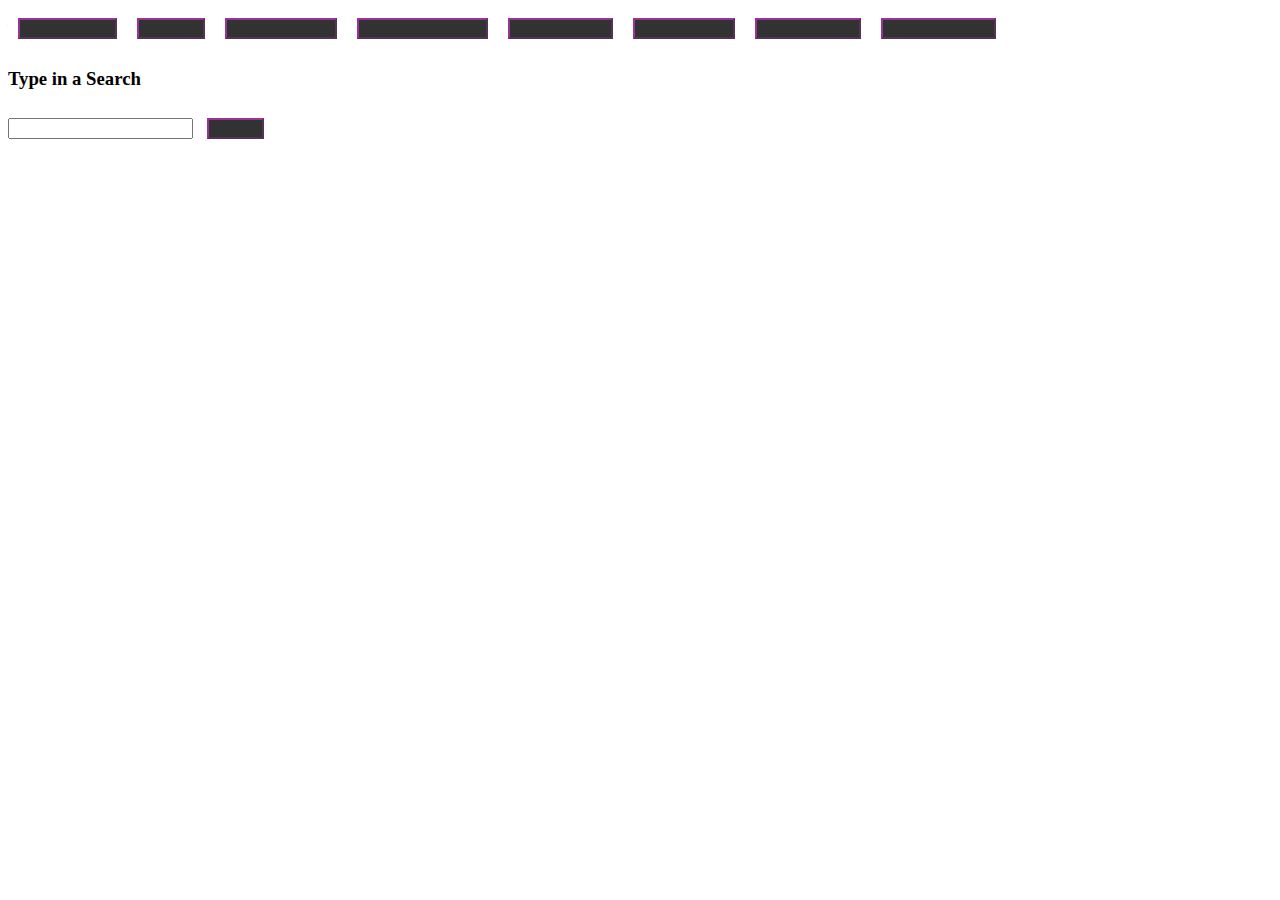
<file: gif/index.html>
<!DOCTYPE html>
<html lang="en">
<head>
    <meta charset="UTF-8">
    <meta name="viewport" content="width=device-width, initial-scale=1.0">
    <meta http-equiv="X-UA-Compatible" content="ie=edge">
    <title>Gif</title>
    <link rel="stylesheet" href="https://stackpath.bootstrapcdn.com/bootstrap/4.1.1/css/bootstrap.min.css" integrity="sha384-WskhaSGFgHYWDcbwN70/dfYBj47jz9qbsMId/iRN3ewGhXQFZCSftd1LZCfmhktB" crossorigin="anonymous">
    <link rel="stylesheet" href="assets/css/style.css">
</head>
<body>
    <div class="container-fluid">
        <div class="row">
            <header class="px-5 py-2 mx-auto" id="buttonList"></header>
        </div>
    </div>
    
    <div class="container-fluid">
        <div class="row">
            <div class="col-md-9 px-5 py-5" id="gifArea"></div>
            <div class="col-md-3 px-5 py-5 form-group" id="customButton">
                <h3>Type in a Search</h3>
                <input type="text" class="form-control mb-1" id="addGameText">
                <input type="button" class="btn btn-secondary" value="Submit" id="addGameButton">
            </div>
        </div>
    </div>




    <!-- JavaScript and JQuery -->
    <script
  src="https://code.jquery.com/jquery-3.3.1.min.js"
  integrity="sha256-FgpCb/KJQlLNfOu91ta32o/NMZxltwRo8QtmkMRdAu8="
  crossorigin="anonymous"></script>
    <script src="assets/javascript/app.js"></script>
</body>
</html>
</file>
<file: gif/assets/css/style.css>
body {
    
    font-family: 'Nothing You Could Do', cursive;
}


* {
    box-sizing: border-box;
}


.btn {
    margin: 10px;
    opacity: .8;
    background-color: black;
    border-color: purple;
}

.jumbotron {
    color: purple;
    margin-bottom: auto;
    padding-bottom: 20px;
    padding-top: 25px;
    margin-right: 10%;
    margin-left: 10%;
    text-align: center;
    opacity: .6;
    background-color: #fff;
    margin: 0 auto;
}


label {
    color: purple;
    font-size: 25px;
    margin-right: 10px;
}

p {
    color: purple;
    font-size: 16px;
}

audio {
    display: none;
}

div1 {
    display: inline-block;
    float: none;
    margin: 10px;
}
</file>
